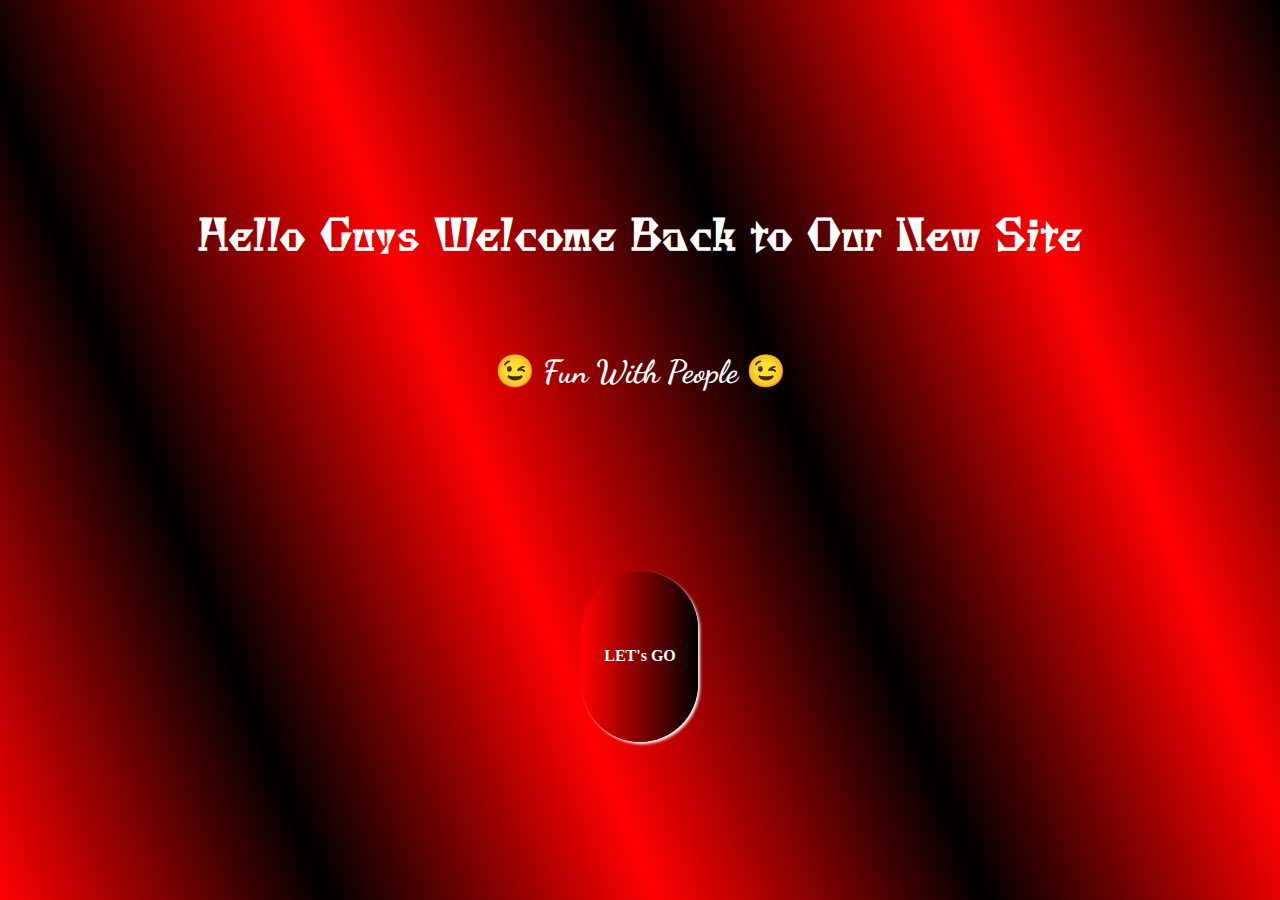
<file: Index.html>
<!DOCTYPE html>
<html lang="en">
<head>
    <meta charset="UTF-8">
    <meta http-equiv="X-UA-Compatible" content="IE=edge">
    <meta name="viewport" content="width=device-width, initial-scale=1.0">
    <title>Scam On </title>
    <link rel="stylesheet" href="style.css">
</head>
<body>
    <div class="home">
        <h1>Hello Guys Welcome Back to Our New Site</h1>
        <h2>😉 Fun With People 😉</h2>
        <a id='btn' href="/pageTwo.html">LET's GO</a>
      </div>
</body>
</html>
</file>
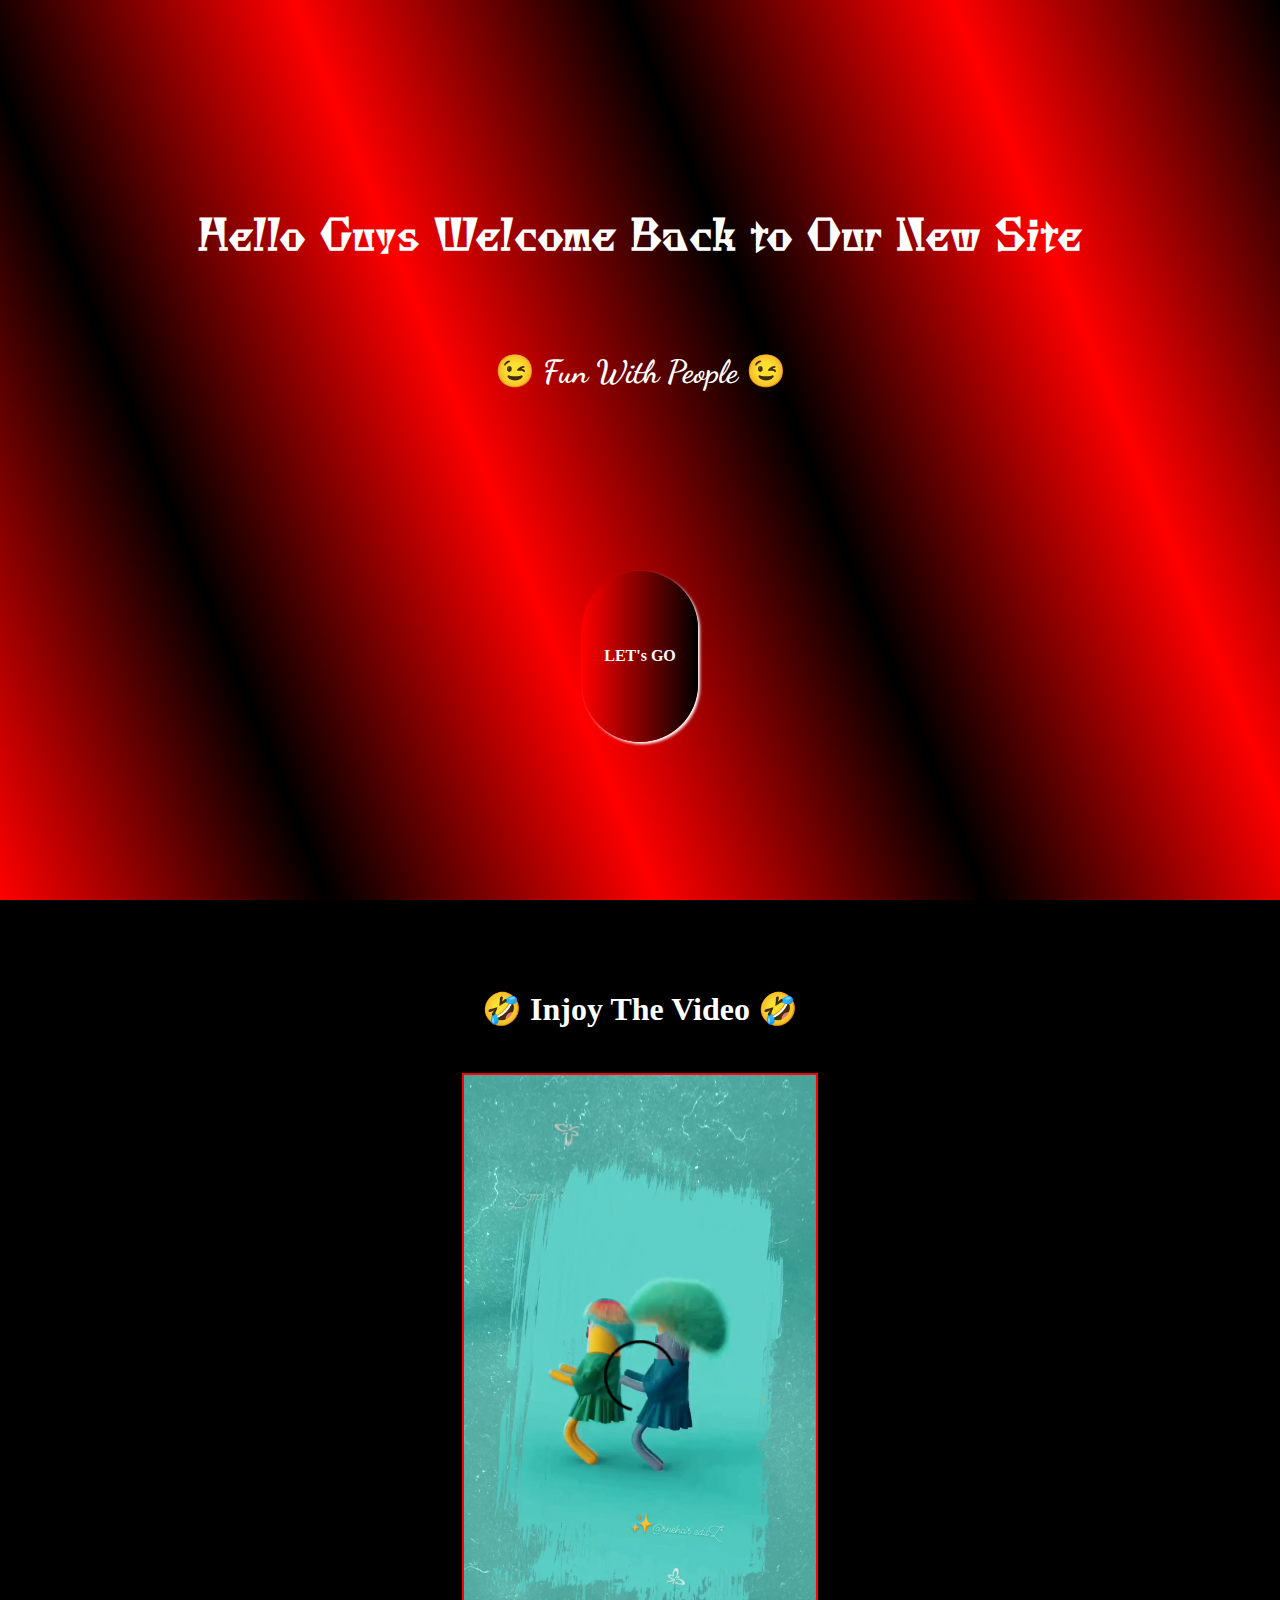
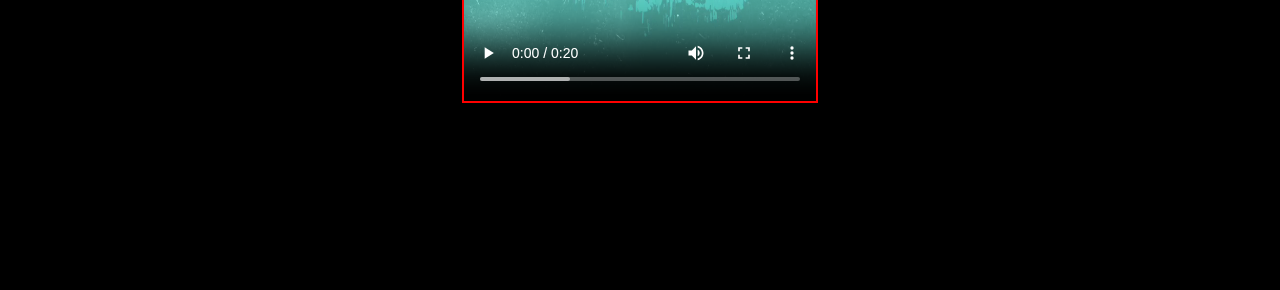
<file: index.html>
<!DOCTYPE html>
<html lang="en">

<head>
    <meta charset="UTF-8">
    <meta http-equiv="X-UA-Compatible" content="IE=edge">
    <meta name="viewport" content="width=device-width, initial-scale=1.0">
    <title>Scam On </title>
    <link rel="stylesheet" href="style.css">
</head>

<body>
    <div class="home">
        <h1>Hello Guys Welcome Back to Our New Site</h1>
        <h2>😉 Fun With People 😉</h2>
        <a id='btn' href="#pageTwo">LET's GO</a>
    </div>
    <div id="pageTwo">
        <h1>🤣 Injoy The Video 🤣</h1>
        <div id="videoBar">
            <video src="/Maal.mp4" controls></video>
        </div>
    </div>
</body>

</html>
</file>
<file: style.css>
@import url('https://fonts.googleapis.com/css2?family=Chokokutai&family=Dancing+Script&family=Passions+Conflict&display=swap');

*, *::before ,*::after {
  margin: 0px;
  padding: 0px;
  box-sizing: border-box;
}
body{
  background-color: rgb(0, 0, 0);
}
.home{
  display: flex;
  flex-direction: column;
  align-items: center;
  justify-content: center;
  height: 100vh;
  background-image: linear-gradient(68deg, red, black, red, black, red, black);
}

.home > h1{
  color: white;
  text-align: center;
  margin-top: 5vh;
  font-family: 'Chokokutai', cursive;
  font-size: 2.5rem;
}

.home > h2{
  color: white;
  text-align: center;
  margin-top: 10vh;
  font-family: 'Dancing Script', cursive;
  font-size: 2rem;
}
.home >#btn{
  display: flex;
  align-items: center;
  justify-content: center;
  width: 9vw;
  height: 19vh;
  border-radius: 10vh;
  background-image: linear-gradient(90deg, red,black);
  /* background-color: rgb(202, 9, 9); */
  border-color: rgb(255, 72, 0) 1px;
  border-style: none;
  box-shadow: 2px 2px 3px rgb(255, 255, 255);
  font-size: 1rem;
  font-weight: bold;
  color: rgb(255, 255, 255);
  cursor: pointer;
  margin-top: 20vh;
  text-decoration: none;

}

#pageTwo{
  height: 100vh;
}

h1{
  color: white;
  text-align: center;
  margin-top: 10vh;
}
#videoBar{
  display: flex;
  justify-content: center;
  align-items: center;
  height: 70vh;
}
video{
  margin-top: 10vh;
  border: 2px solid red;
  box-shadow:2px 3px 3px black;
  height: 70vh;
}
</file>
